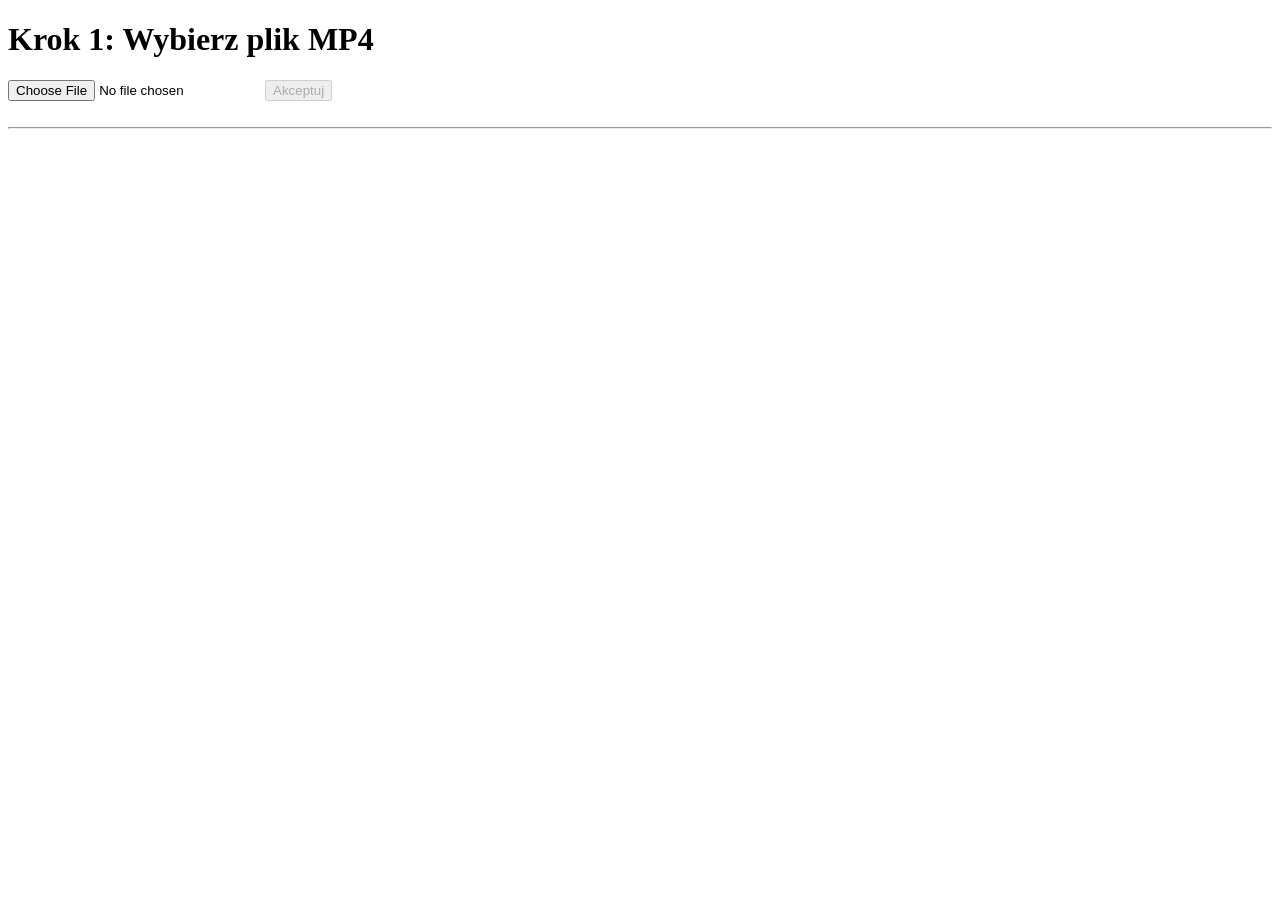
<file: templates/index.html>
<!DOCTYPE html>
<html lang="pl">

<head>
    <meta charset="UTF-8">
    <meta name="viewport" content="width=device-width, initial-scale=1.0">
    <title>Odtwarzacz Wideo</title>
</head>

<body>


<!-- Krok pierwszy -->
<div id="step1">
    <h1>Krok 1: Wybierz plik MP4</h1>
    <form id="fileForm">
        <input type="file" id="videoInput" accept=".mp4">
        <button type="button" id="acceptVideo" disabled>Akceptuj</button>
    </form>
    <br>
    <hr>
</div>


<!-- Krok drugi -->
<div id="step2" style="display: none;">
    <h1>Krok 2: Wybierz folder z bazą zdjęć osób, których twarze chcesz znaleźć</h1>
    <form id="photosForm">
        <input type="file" id="photosInput" webkitdirectory>
        <button type="button" id="acceptPhotos" disabled>Akceptuj</button>
    </form>
    <br>
    <hr>
</div>


<!-- Krok trzeci -->
<div id="step3" style="display: none;">
    <h1>Krok 3: Wybierz klatkę do analizy</h1>
    <video id="videoPlayer" controls width="600">
        <source id="videoSource" src="C:\Users\User_1\Documents\Studia\sem6\RiPOTest\images\test.mp4" type="video/mp4">
        Twoja przeglądarka nie obsługuje tagu wideo.
    </video>
    <br>
    <button type="button" id="analyse" disabled>Analizuj wybraną klatkę wideo</button>

</div>

<script>

    const step1 = document.getElementById('step1');
    const videoInput = step1.querySelector('#videoInput');
    const acceptVideo = document.getElementById('acceptVideo');

    const step2 = document.getElementById('step2');
    const photosInput = document.getElementById('photosInput');
    const acceptPhotos = document.getElementById('acceptPhotos');

    const step3 = document.getElementById('step3');
    const videoPlayer = document.getElementById('videoPlayer');
    const videoSource = document.getElementById('videoSource');

    const analyse = document.getElementById('analyse');

    // Wybieranie wideo
    videoInput.addEventListener('change', function() {
        if (videoInput.files.length > 0) {
            acceptVideo.disabled = false;
        }
    });

    // Zaakceptowanie wideo
    acceptVideo.addEventListener('click', function() {
        const file = videoInput.files[0];
        if (file) {
            step2.style.display = 'block';
            acceptVideo.disabled = true;
        }
    });

    // Wybieranie folderu zdjęć
    photosInput.addEventListener('change', function() {
        if (photosInput.files.length > 0) {
            acceptPhotos.disabled = false;
        }
    });

    // Zaakceptowanie zdjęć
    acceptPhotos.addEventListener('click', function() {
        const file = videoInput.files[0];
        if (file) {
            step3.style.display = 'block';
            const url = URL.createObjectURL(file);
            console.log(url);
            videoSource.src = url;
            videoPlayer.load();
        }
    });

    // Wybranie klatki
    videoPlayer.addEventListener('pause', function() {
        analyse.disabled = false;
    });
    videoPlayer.addEventListener('play', function() {
        analyse.disabled = true;
    });

    // Analiza klatki
    document.getElementById('analyse').addEventListener('click', function() {
    const videoFile = document.getElementById('videoInput').files[0];
    const frameNumber = Math.floor(videoPlayer.currentTime * 30); // Zakładamy 30 FPS

    const formData = new FormData();
    formData.append('video', videoFile);  // Dodaj plik wideo
    formData.append('frame_number', frameNumber);  // Numer klatki

    fetch('/analyse_frame', {
        method: 'POST',
        body: formData
    })
    .then(response => response.json())
    .then(data => {
        console.log('Wynik analizy:', data);
        if (data.error) {
            alert(`Błąd: ${data.error}`);
        } else {
            alert('Sukces: ' + data.message);
        }
    })
    .catch(error => console.error('Błąd przesyłania:', error));

    videoPlayer.disabled = true;
    analyse.disabled = true;
});


</script>
</body>
</html>
</file>
